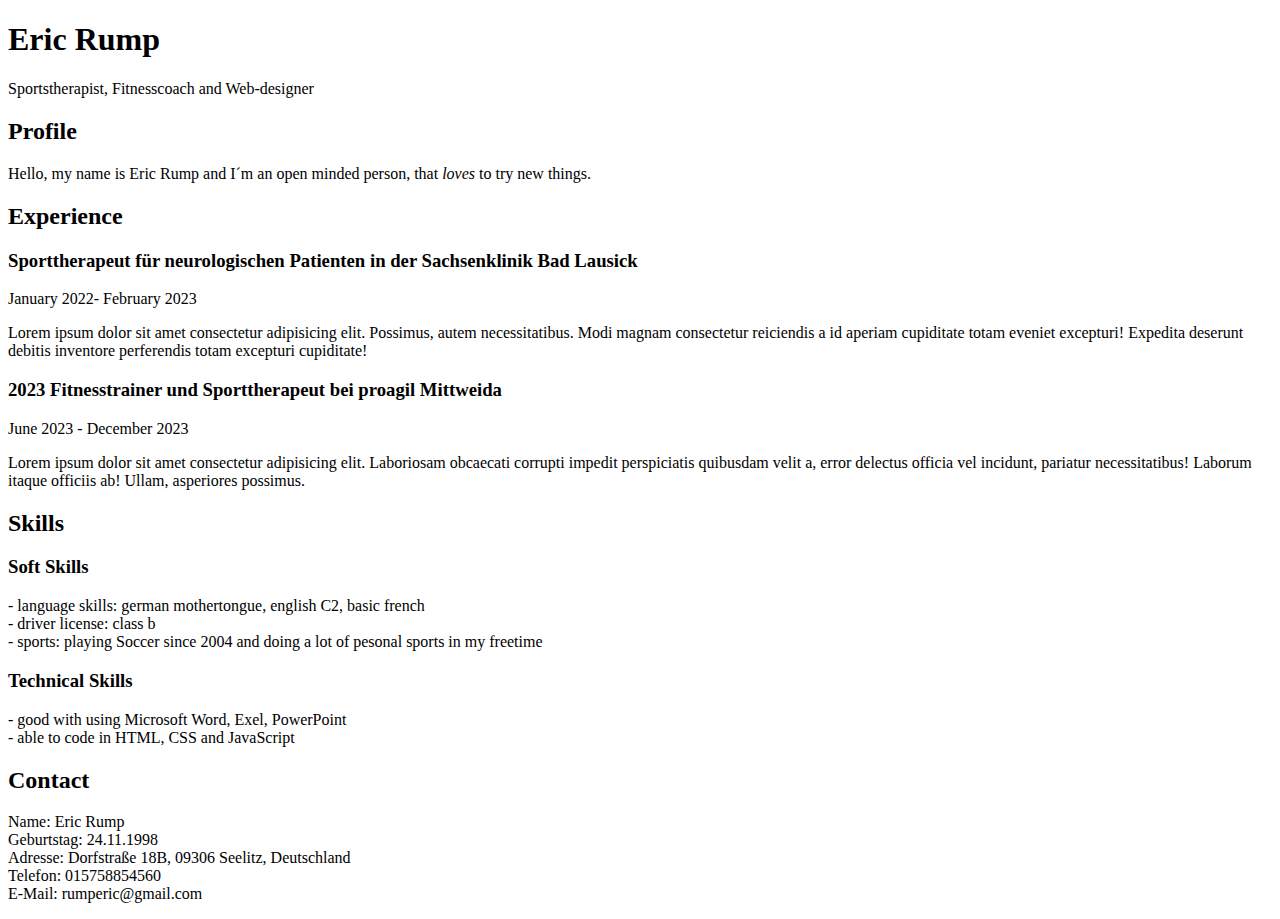
<file: index1.html>
<!DOCTYPE html>
<html lang="en">

<head>
    <meta charset="UTF-8" />
    <meta name="viewport" content="width=device-width, initial-scale=1.0" />
    <title>The CV of Eric Rump</title>
    <meta name="description" content="This is the CV of Eric Rump - oh yeah!" />
    <meta name="author" content="Eric Rump" />
</head>

<body>
    <header>
        <h1>Eric Rump</h1>
        <p>Sportstherapist, Fitnesscoach and Web-designer</p>
    </header>
    <main>
        <article>
            <h2>Profile</h2>
            <p>
                Hello, my name is Eric Rump and I´m an open minded person, that <em>loves</em> to try new things.
            </p>
        </article>
        <article>
            <h2>Experience</h2>
            <section>
                <header>
                    <h3>Sporttherapeut für neurologischen Patienten in der Sachsenklinik Bad Lausick</h3>
                    <p>January 2022- February 2023</p>
                </header>
                <p>
                    Lorem ipsum dolor sit amet consectetur adipisicing elit. Possimus,
                    autem necessitatibus. Modi magnam consectetur reiciendis a id
                    aperiam cupiditate totam eveniet excepturi! Expedita deserunt
                    debitis inventore perferendis totam excepturi cupiditate!
                </p>
            </section>
            <section>
                <header>
                    <h3>2023 Fitnesstrainer und Sporttherapeut bei proagil Mittweida</h3>
                    <p>June 2023 - December 2023</p>
                </header>
                <p>
                    Lorem ipsum dolor sit amet consectetur adipisicing elit. Laboriosam
                    obcaecati corrupti impedit perspiciatis quibusdam velit a, error
                    delectus officia vel incidunt, pariatur necessitatibus! Laborum
                    itaque officiis ab! Ullam, asperiores possimus.
                </p>
            </section>
        </article>
        <article>
            <h2>Skills</h2>
            <section>
                <h3>Soft Skills</h3>
                <p>- language skills: german mothertongue, english C2, basic french
                    <br> - driver license: class b
                    <br> - sports: playing Soccer since 2004 and doing a lot of pesonal sports in my freetime
                </p>
            </section>
            <section>
                <h3>Technical Skills</h3>
                <p>
                    - good with using Microsoft Word, Exel, PowerPoint
                    <br> - able to code in HTML, CSS and JavaScript
                </p>
            </section>
        </article>
        <article>
            <h2>Contact</h2>
            <p>Name: Eric Rump <br>Geburtstag: 24.11.1998 <br> Adresse: Dorfstraße 18B, 09306 Seelitz, Deutschland <br>
                Telefon: 015758854560 <br> E-Mail: rumperic@gmail.com</p>
        </article>
    </main>
</body>

</html>
</file>
